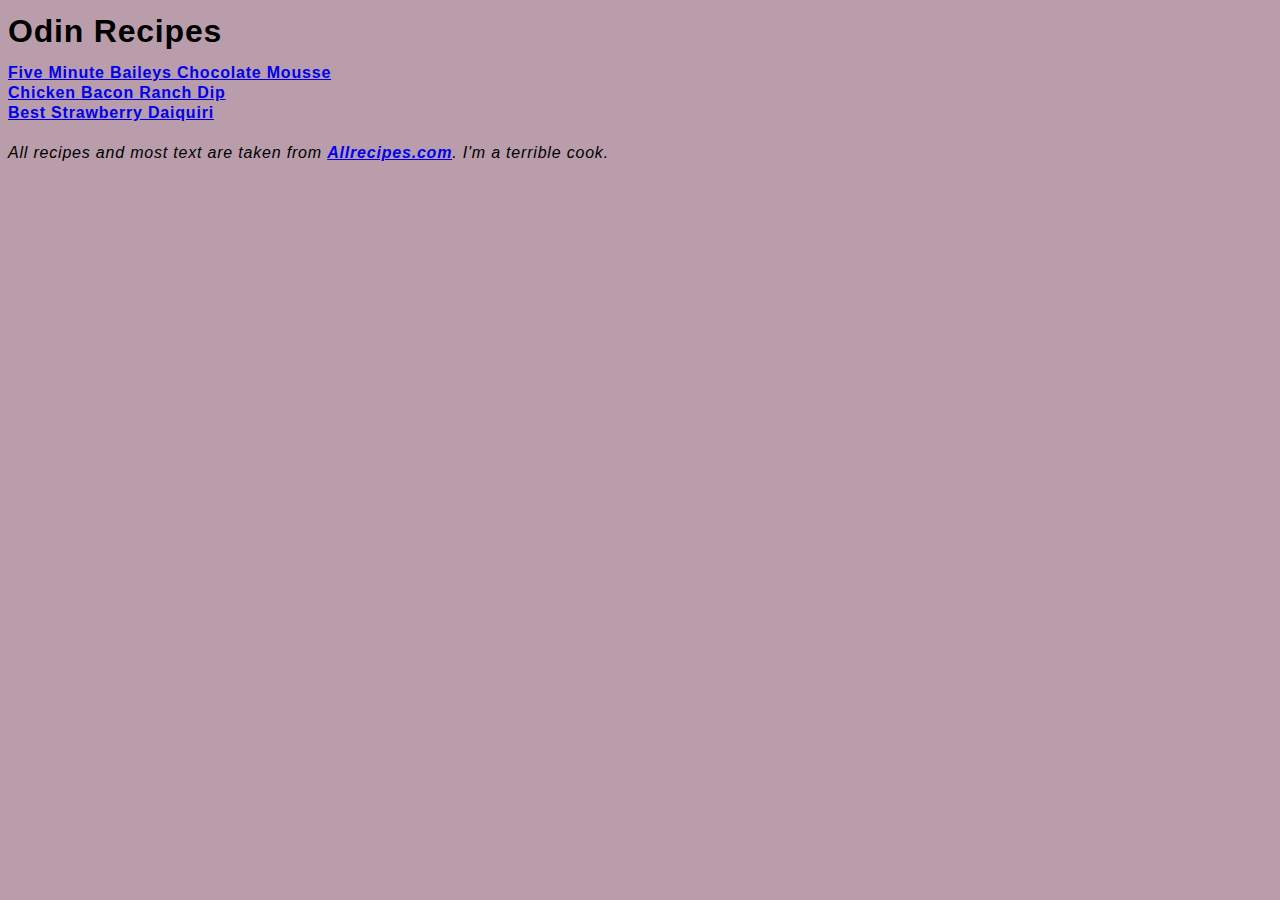
<file: index.html>
<!DOCTYPE html>
<html lang="en">
<head>
    <meta charset="UTF-8">
    <meta name="viewport" content="width=device-width, initial-scale=1.0">
    <link rel="stylesheet" href="style.css">
    <title>Document</title>
</head>
<body>
    <h1>Odin Recipes</h1>

    <a href="recipes/chocolate-mousse.html">Five Minute Baileys Chocolate Mousse</a> <br>
    <a href="recipes/cbr-dip.html">Chicken Bacon Ranch Dip</a><br>
    <a href="recipes/strawberry-daiquiri.html">Best Strawberry Daiquiri</a>
<br><br>


    <footer>
   <em> All recipes and most text are taken from <a href="https://www.allrecipes.com/">Allrecipes.com</a>. I'm a terrible cook.</em>

</footer>
</body>
</html>
</file>
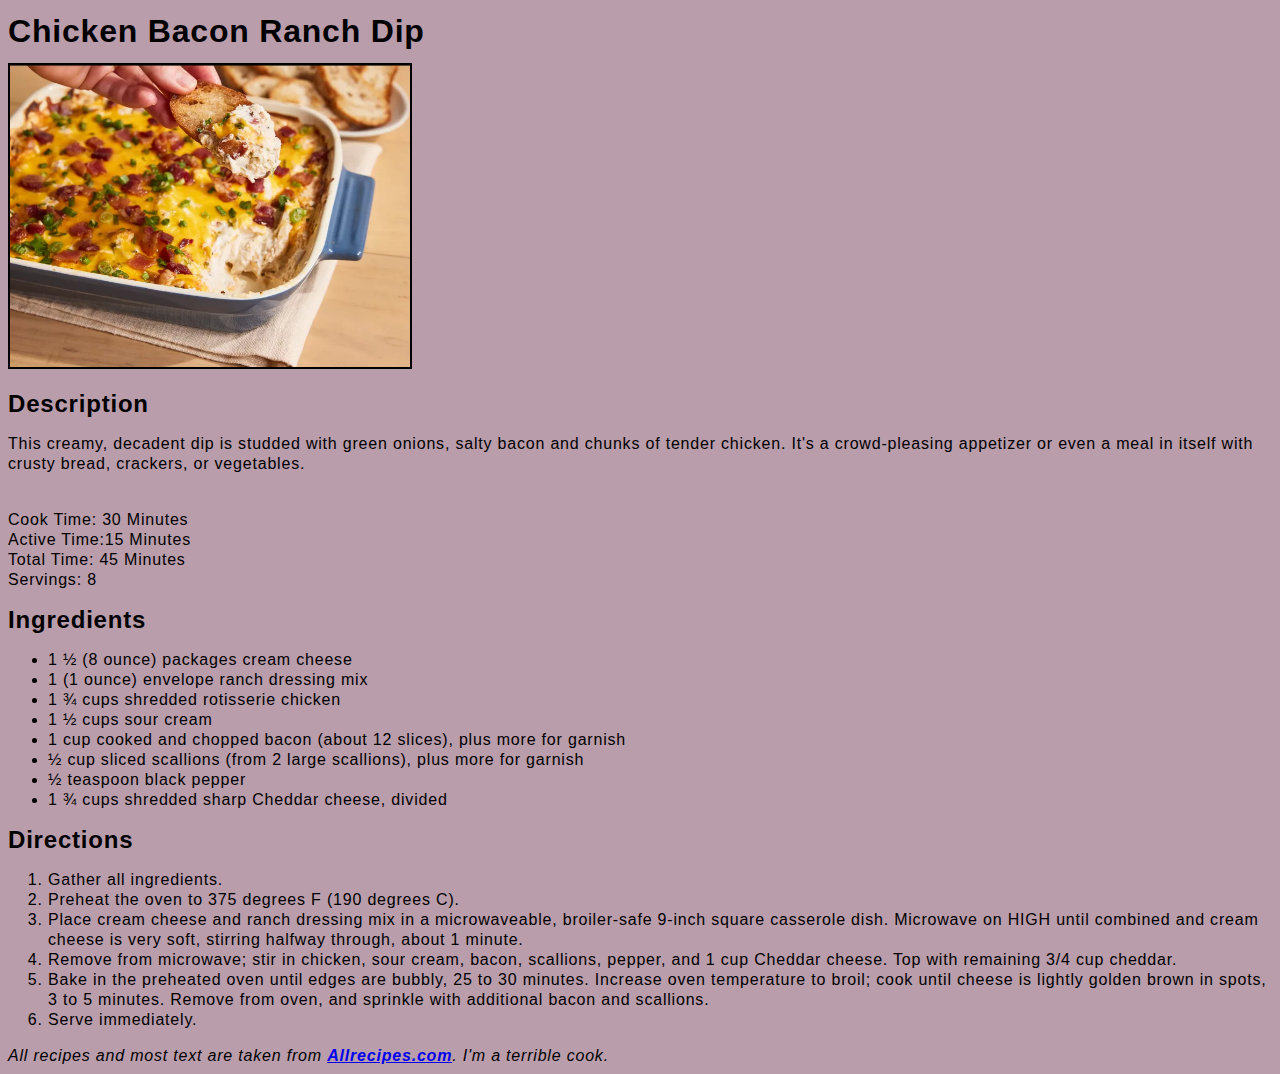
<file: recipes/cbr-dip.html>
<!DOCTYPE html>
<html lang="en">
<head>
    <meta charset="UTF-8">
    <meta name="viewport" content="width=device-width, initial-scale=1.0">
     <link rel="stylesheet" href="../style.css">
    <title>Chicken Bacon Ranch Dip</title>
</head>
<body>
<h1>Chicken Bacon Ranch Dip</h1>
<!-- From: https://www.allrecipes.com/recipe/8520652/chicken-bacon-ranch-dip/ -->

<img src="../imgs/cbr-dip.png">

<div>
<h2>Description</h2>
<p>This creamy, decadent dip is studded with green onions, salty bacon and chunks of tender chicken. It's a crowd-pleasing appetizer or even a meal in itself with crusty bread, crackers, or vegetables.</p>
<br>
Cook Time: 30 Minutes<br>
Active Time:15 Minutes<br>
Total Time: 45 Minutes<br>
Servings: 8<br>
</div>


<div>
<h2>Ingredients</h2>
<ul>
<li>1 ½ (8 ounce) packages cream cheese</li>
<li>1 (1 ounce) envelope ranch dressing mix</li>
<li>1 ¾ cups shredded rotisserie chicken</li>
<li>1 ½ cups sour cream</li>
<li>1 cup cooked and chopped bacon (about 12 slices), plus more for garnish</li>
<li>½ cup sliced scallions (from 2 large scallions), plus more for garnish</li>
<li>½ teaspoon black pepper</li>
<li>1 ¾ cups shredded sharp Cheddar cheese, divided</li>
</ul>

</div>

<div>
<h2>Directions</h2>
<ol>
    <li>Gather all ingredients.</li>
    <li>Preheat the oven to 375 degrees F (190 degrees C).</li>
    <li>Place cream cheese and ranch dressing mix in a microwaveable, broiler-safe 9-inch square casserole dish. Microwave on HIGH until combined and cream cheese is very soft, stirring halfway through, about 1 minute.</li>
    <li>Remove from microwave; stir in chicken, sour cream, bacon, scallions, pepper, and 1 cup Cheddar cheese. Top with remaining 3/4 cup cheddar.</li>
    <li>Bake in the preheated oven until edges are bubbly, 25 to 30 minutes. Increase oven temperature to broil; cook until cheese is lightly golden brown in spots, 3 to 5 minutes. Remove from oven, and sprinkle with additional bacon and scallions.</li>
    <li>Serve immediately.</li>
</ol>

<footer>
   <em> All recipes and most text are taken from <a href="https://www.allrecipes.com/">Allrecipes.com</a>. I'm a terrible cook.</em>

</footer>
</body>
</html>
</file>
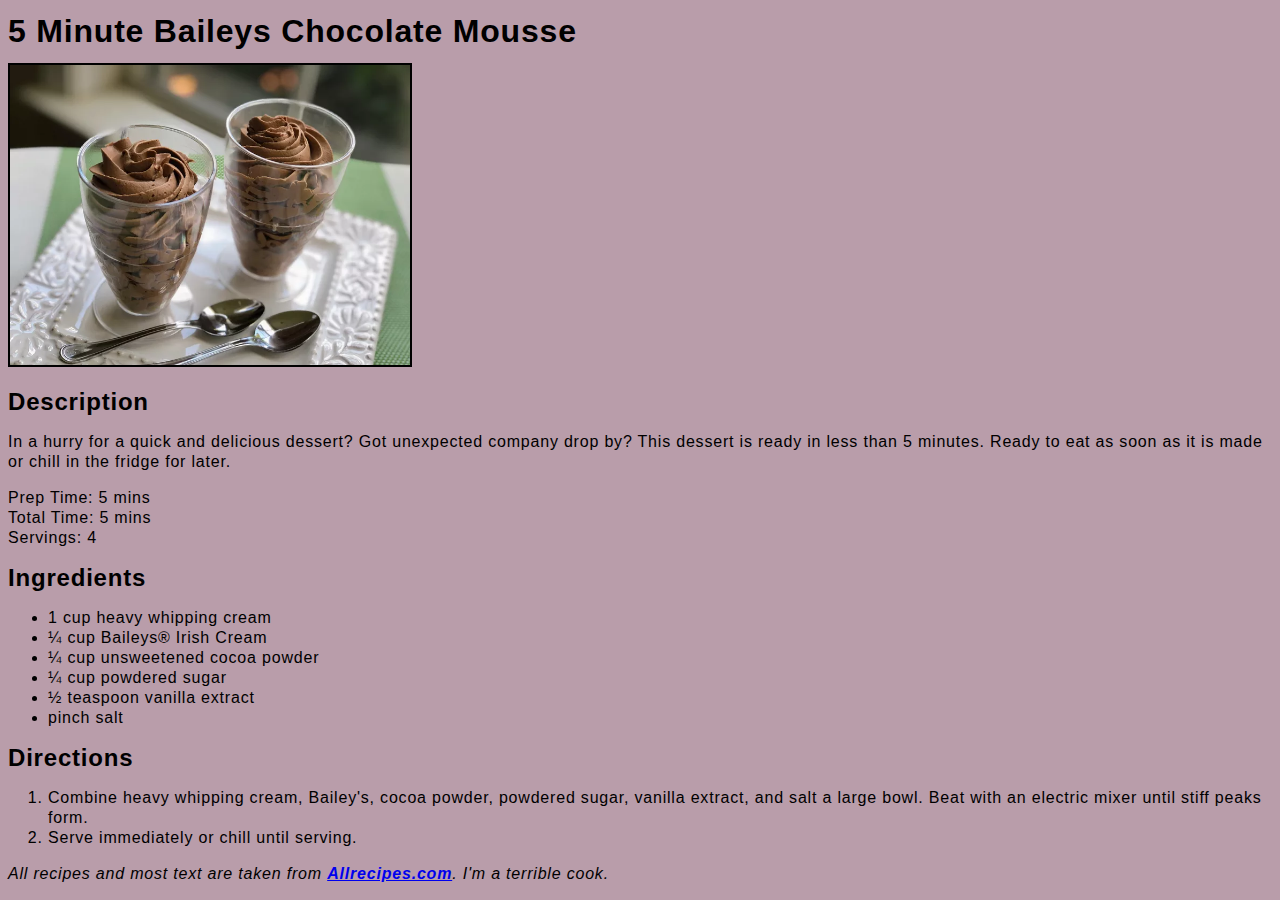
<file: recipes/chocolate-mousse.html>
<!DOCTYPE html>
<html lang="en">
<head>
    <meta charset="UTF-8">
    <meta name="viewport" content="width=device-width, initial-scale=1.0">
     <link rel="stylesheet" href="../style.css">
    <title>Chocolate Mousse</title>
</head>
<body>
    <h1>5 Minute Baileys Chocolate Mousse</h1>
    <!-- From: https://www.allrecipes.com/recipe/8529769/5-minute-baileys-chocolate-mousse/ -->

        <img src="../imgs/chocolate-mousse.png">
<div>
<h2>Description</h2>
<p>In a hurry for a quick and delicious dessert? Got unexpected company drop by? This dessert is ready in less than 5 minutes. Ready to eat as soon as it is made or chill in the fridge for later.</p>

Prep Time: 5 mins<br>
Total Time: 5 mins<br>
Servings: 4<br>
</div>

<div>
<h2>Ingredients</h2>
<ul>
<li>1 cup heavy whipping cream</li>
<li>¼ cup Baileys® Irish Cream</li>
<li>¼ cup unsweetened cocoa powder</li>
<li>¼ cup powdered sugar</li>
<li>½ teaspoon vanilla extract</li>
<li>pinch salt </li>
</ul>
</div>

<div>
<h2>Directions</h2>
<ol><li>Combine heavy whipping cream, Bailey's, cocoa powder, powdered sugar, vanilla extract, and salt a large bowl. Beat with an electric mixer until stiff peaks form.</li>
<li>Serve immediately or chill until serving.</li></ol>
</div>

<footer>
   <em> All recipes and most text are taken from <a href="https://www.allrecipes.com/">Allrecipes.com</a>. I'm a terrible cook.</em>

</footer>
</body>
</html>
</file>
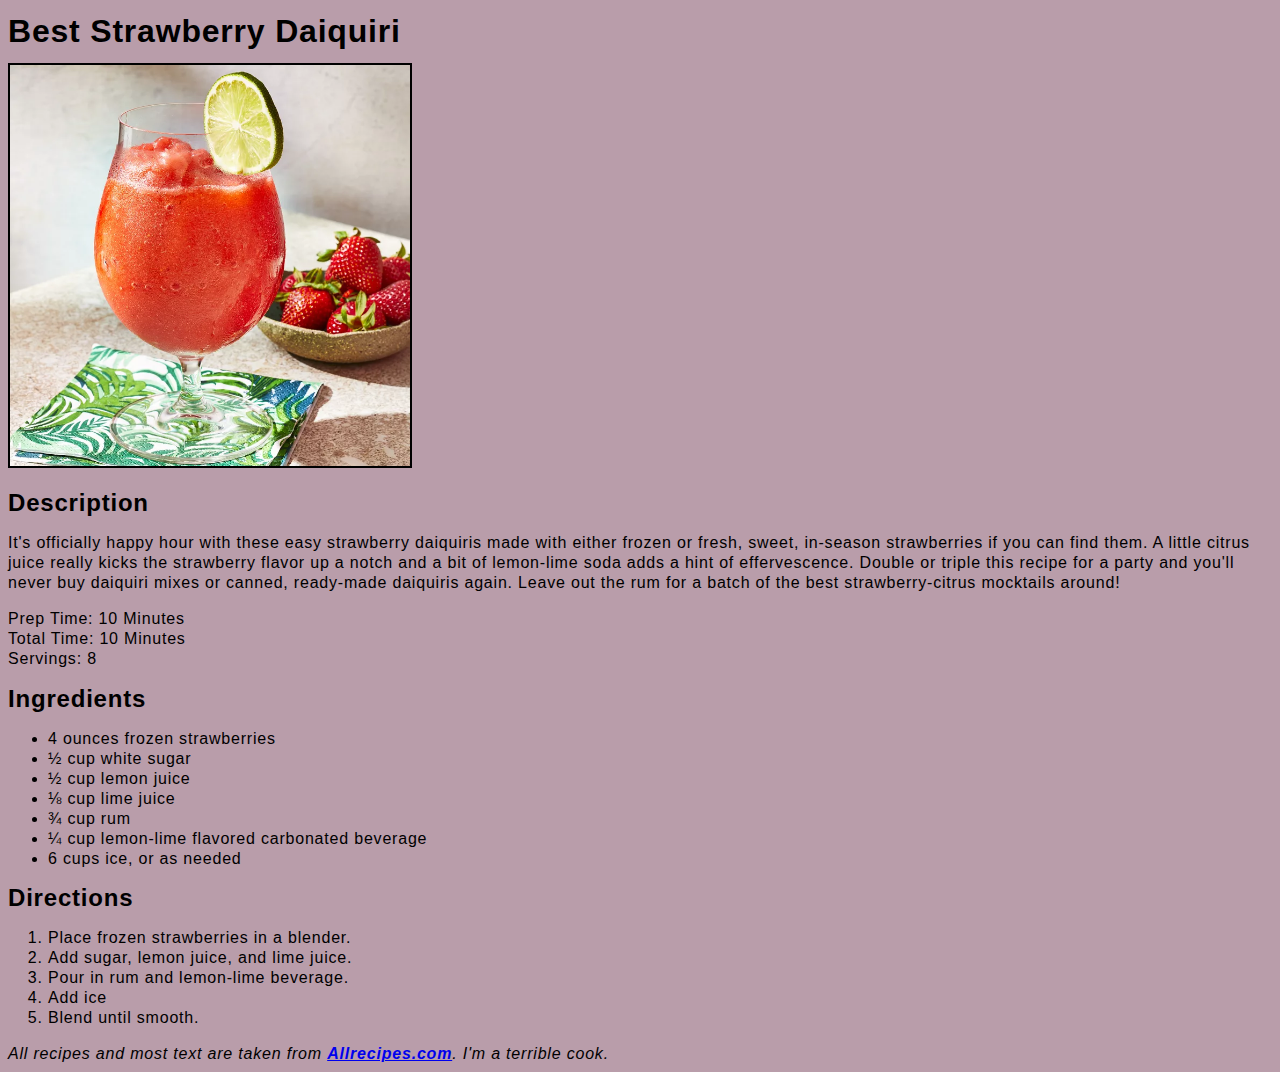
<file: recipes/strawberry-daiquiri.html>
<!DOCTYPE html>
<html lang="en">
<head>
    <meta charset="UTF-8">
    <meta name="viewport" content="width=device-width, initial-scale=1.0">
     <link rel="stylesheet" href="../style.css">
    <title>Best Strawberry Daiquiri</title>
</head>
<body>
<h1>Best Strawberry Daiquiri</h1>
<!-- From: https://www.allrecipes.com/recipe/32352/best-strawberry-daiquiri/ -->
<img src="../imgs/strawberry-daiquiri.png">
<div>
<h2>Description</h2>
<p>It's officially happy hour with these easy strawberry daiquiris made with either frozen or fresh, sweet, in-season strawberries if you can find them. A little citrus juice really kicks the strawberry flavor up a notch and a bit of lemon-lime soda adds a hint of effervescence. Double or triple this recipe for a party and you'll never buy daiquiri mixes or canned, ready-made daiquiris again. Leave out the rum for a batch of the best strawberry-citrus mocktails around!</p>

Prep Time: 10 Minutes<br>
Total Time: 10 Minutes<br>
Servings: 8<br>
</div>

<div>
<h2>Ingredients</h2>
<ul>
<li>4 ounces frozen strawberries</li>
<li>½ cup white sugar</li>
<li>½ cup lemon juice</li>
<li>⅛ cup lime juice</li>
<li>¾ cup rum</li>
<li>¼ cup lemon-lime flavored carbonated beverage</li>
<li>6 cups ice, or as needed</li>
</ul>
</div>

<div>
<h2>Directions</h2>
<ol>
    <!-- Slight adjustment, original directions had everything as 1 step -->
    <li>Place frozen strawberries in a blender.</li>
    <li>Add sugar, lemon juice, and lime juice.</li>
    <li>Pour in rum and lemon-lime beverage.</li>
    <li>Add ice</li>
    <li>Blend until smooth.</li>
</ol>
<footer>
   <em> All recipes and most text are taken from <a href="https://www.allrecipes.com/">Allrecipes.com</a>. I'm a terrible cook.</em>

</footer>
</body>
</html>
</file>
<file: style.css>
body{
    background-color: rgb(185, 157, 170);
    font-family: Arial, Helvetica, sans-serif;
    letter-spacing: 0.05rem;
    line-height: 1.25rem;
}

a{
    font-weight: 600;
}

img{
    width:400px;
    height: auto;
    border: solid black 2px;
}
</file>
